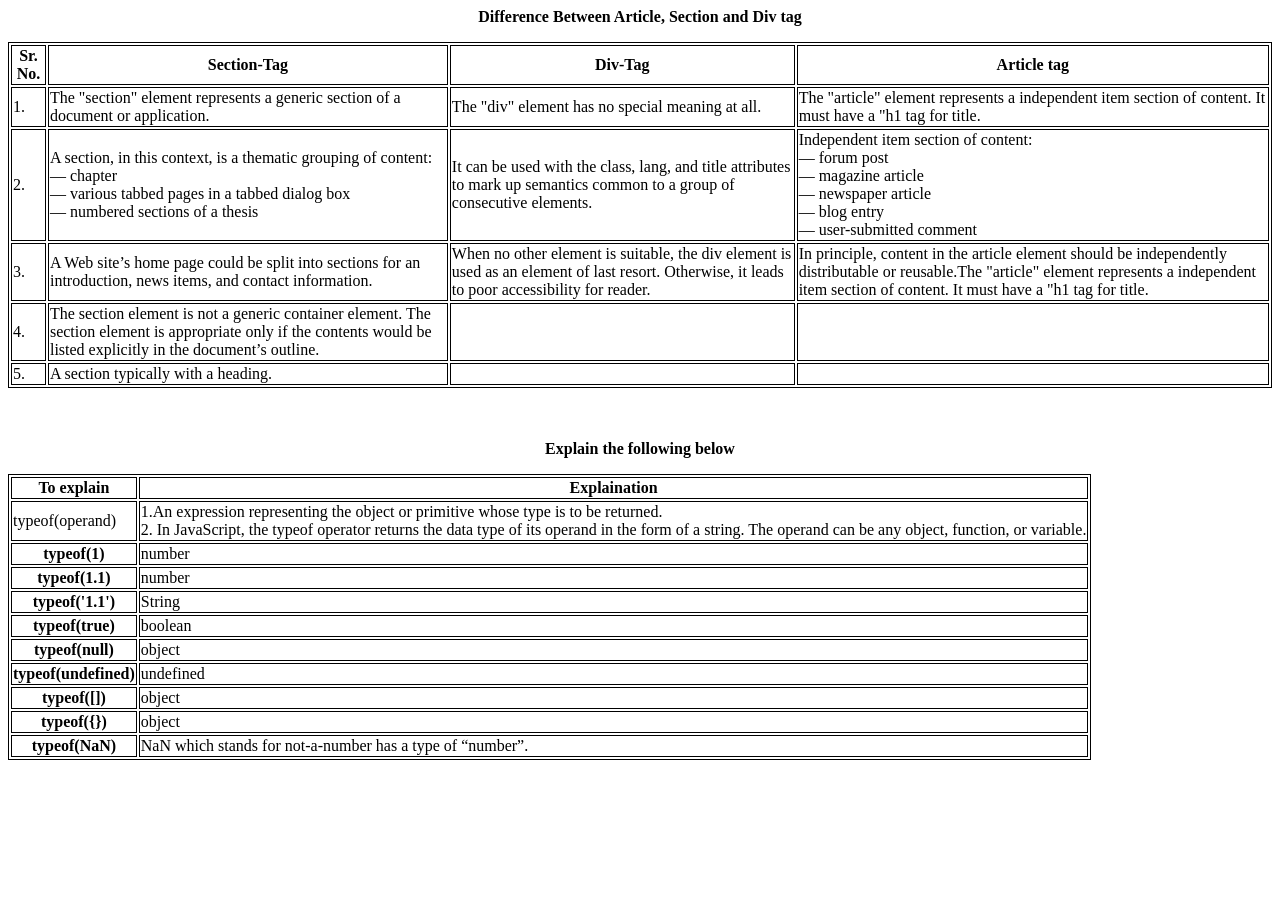
<file: index.html>
<!DOCKTYPE--->
    <html>

    <head>
    <title>Task-Day3</title>
    <style>
        table,
        th,
        td {
            border: 1px solid black;
        }

        table.center {
            margin-left: auto;
            margin-right: auto;
        }

        p {
            text-align: center;
        }
    </style>

</head>

<body>
    <p><b>Difference Between Article, Section and Div tag</b></p>
    <table>
        <tr>
            <th>Sr. No.</th>
            <th>Section-Tag</th>
            <th>Div-Tag</th>
            <th>Article tag</th>
        </tr>
        <tr>
            <td>1.</td>
            <td>The "section" element represents a generic section of a document or application.</td>
            <td>The "div" element has no special meaning at all.</td>
            <td>The "article" element represents a independent item section of content. It must have a "h1 tag for title.</td>
        </tr>
        <tr>
            <td>2.</td>
            <td>A section, in this context, is a thematic grouping of content:<br>
                — chapter<br>
                — various tabbed pages in a tabbed dialog box<br>
                — numbered sections of a thesis </td>
            <td>It can be used with the class, lang, and title attributes to mark up semantics common to a group of consecutive elements.</td>
            <td>Independent item section of content:<br>
                — forum post<br>
                — magazine article<br>
                — newspaper article<br>
                — blog entry<br>
                — user-submitted comment<br>
            </td>
        </tr>
        <tr>
            <td>3.</td>
            <td>A Web site’s home page could be split into sections for an introduction, news items, and contact information.</td>
            <td>When no other element is suitable, the div element is used as an element of last resort. Otherwise, it leads to poor accessibility for reader.</td>
            <td>In principle, content in the article element should be independently distributable or reusable.The "article" element represents a independent item section of content. It must have a "h1 tag for title.</td>
        </tr>
        <tr>
            <td>4.</td>
            <td>The section element is not a generic container element. The section element is appropriate only if the contents would be listed explicitly in the document’s outline.</td>
            <td></td>
            <td></td>
        </tr>
        <tr>
            <td>5.</td>
            <td>A section typically with a heading.</td>
            <td></td>
            <td></td>
        </tr>

    </table>
    <br><br>
    <p><b>Explain the following below</b></p>
    <table>
        <tr>
            <th>To explain</th>
            <th>Explaination</th>

        </tr>
        <tr>
            <td>typeof(operand)</td>
            <td>1.An expression representing the object or primitive whose type is to be returned.<br>
            2. In JavaScript, the typeof operator returns the data type of its operand in the form of a string. The operand can be any object, function, or variable.</td>
        </tr>
        <tr>
            <th>typeof(1)</th>
            <td>number</td>
        <tr>
            <th>typeof(1.1)</th>
            <td>number</td>

        </tr>
        <tr>
            <th>typeof('1.1')</th>
            <td>String</td>

        </tr>
        <tr>
            <th>typeof(true)</th>
            <td>boolean</td>

        </tr>
        <tr>
            <th>typeof(null)</th>
            <td>object</td>

        </tr>
        <tr>
            <th>typeof(undefined)</th>
            <td>undefined</td>

        </tr>
        <tr>
            <th>typeof([])</th>
            <td>object</td>

        </tr>
        <tr>
            <th>typeof({})</th>
            <td>object</td>

        </tr>
        <tr>
            <th>typeof(NaN)</th>
            <td>NaN which stands for not-a-number has a type of “number”.
            </td>

        </tr>



    </table>

</body></html
</file>
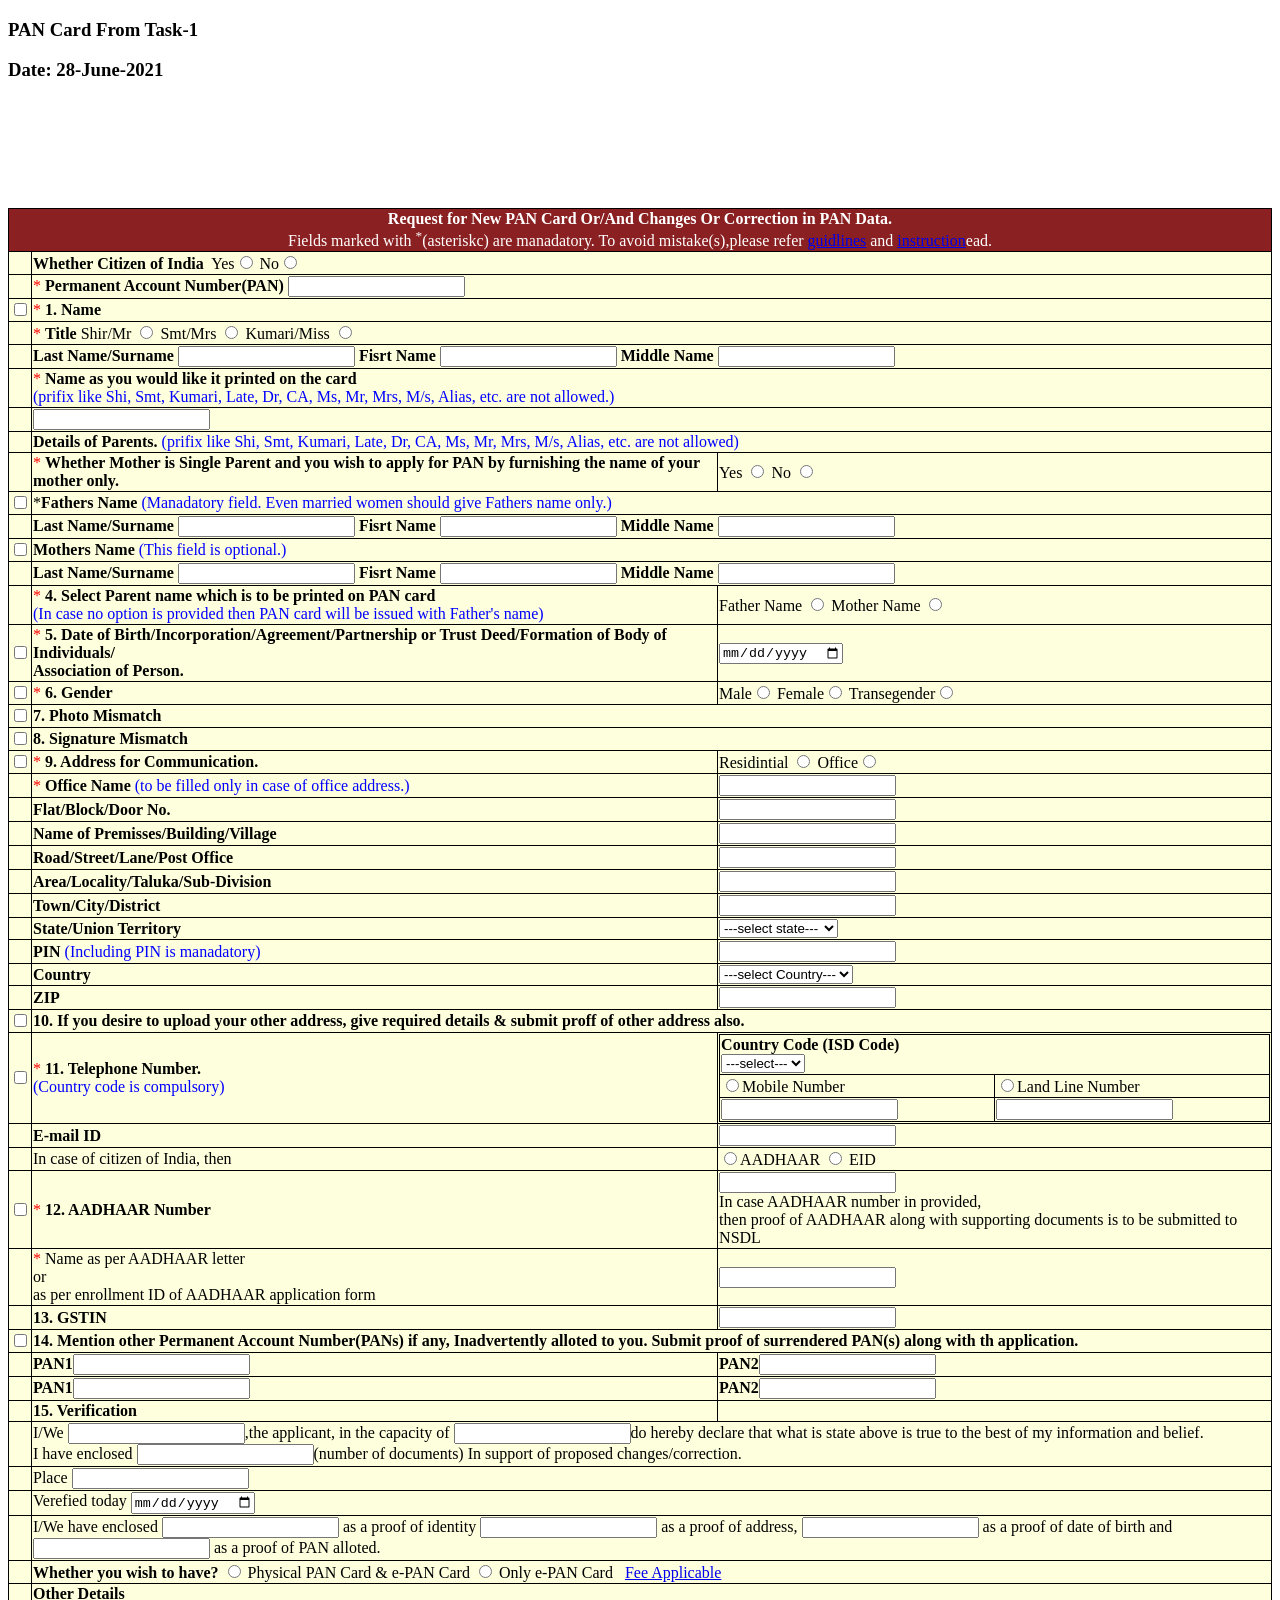
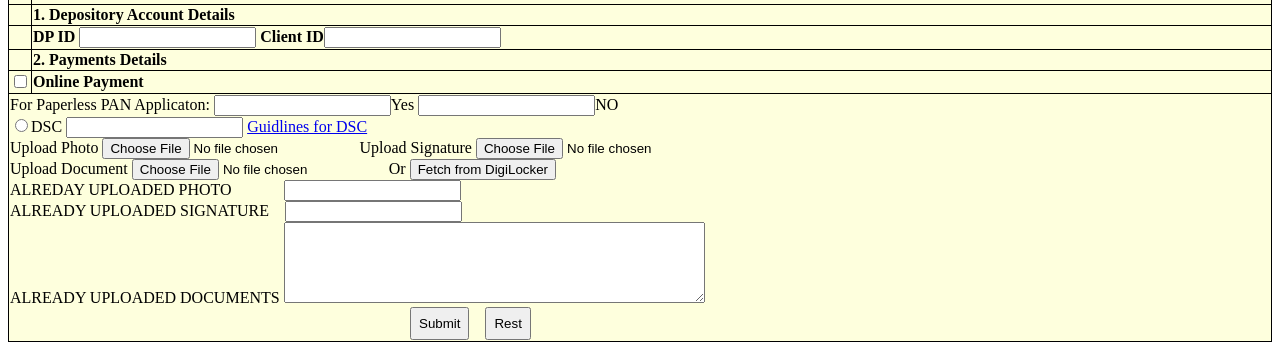
<file: Pan_Card_Task/index.html>
<!DOCTYPE html>
<html lang="en">
<head>
    <meta charset="UTF-8">
    <meta http-equiv="X-UA-Compatible" content="IE=edge">
    <meta name="viewport" content="width=device-width, initial-scale=1.0">
    <title>PAN Card Form</title>
    <link rel="stylesheet" href="style.css">
</head>
<body>
    <h3>PAN Card From Task-1</h3>
    <h3>Date: 28-June-2021</h3> 
   
<br><br><br><br><br><br>


    <!--PAN Form-->
    <form>
        <table style="background-color: rgb(254, 255, 221);">
            <tr>
                <td colspan="4" style="text-align: center; background-color: rgb(138, 32, 33); color: white; "><b >Request for New PAN Card Or/And Changes Or Correction in PAN Data.</b><br>
                <label>Fields marked with <sup>*</sup>(asteriskc) are manadatory.  To avoid mistake(s),please refer <a href="#">guidlines</a> and <a href="#">instruction</a>ead.</label>
                </td>
            </tr>
            <tr>
                <td></td>
                <td colspan="3"><b>Whether Citizen of India</b>&nbsp;    Yes<input type="radio" name="a"> No<input type="radio" name="a"></td>
            </tr>
            <tr>
                <td></td>
                <td colspan="3"><label class="red">*</label> <b>Permanent Account Number(PAN)</b> <input type="text"></td>
            </tr>
            <tr>
                <td><input type="checkbox"></td>
                <td colspan="3"><label class="red">*</label> <b> 1. Name</b></td>
            </tr>
            <tr>
                <td></td>
                <td colspan="3"><label class="red">*</label>  <b>Title</b> Shir/Mr <input type="radio" name="b"> Smt/Mrs <input type="radio" name="b"> Kumari/Miss <input type="radio" name="b"></td>
            </tr>
            <tr>
                <td></td>
                <td colspan="3"><b>Last Name/Surname</b> <input type="text"> <b>Fisrt Name</b> <input type="text"> <b>Middle Name </b><input type="text"></td>
            </tr>
            <tr>
                <td></td>
                <td colspan="3"><label class="red">*</label> <b>Name as you would like it printed on the card</b><br>
                    <label style="color: blue;">(prifix like Shi, Smt, Kumari, Late, Dr, CA, Ms, Mr, Mrs, M/s, Alias, etc. are not allowed.)</label></td>
            </tr>
            <tr>
                <td></td>
                <td colspan="3"><input type="text"></td>
            </tr>
            <tr>
                <td></td>
                <td colspan="3"><b>Details of Parents. </b><label style="color: blue;">(prifix like Shi, Smt, Kumari, Late, Dr, CA, Ms, Mr, Mrs, M/s, Alias, etc. are not allowed)</label></td>
            </tr>
            <tr>
                <td></td>
                <td colspan="1"><label class="red">*</label> <b>Whether Mother is Single Parent and you wish to apply for PAN by furnishing the name of your mother only.</b></td>
                <td>Yes <input type="radio" name="c"> No <input type="radio" name="c"></td>
            </tr>
            <tr>
                <td><input type="checkbox"></td>
                <td colspan="3">*<b>Fathers Name </b><label style="color: blue;">(Manadatory field. Even married women should give Fathers name only.)</label></td>
            </tr>
            <tr>
                <td></td>
                <td colspan="3"><b>Last Name/Surname</b> <input type="text"> <b>Fisrt Name</b> <input type="text"> <b>Middle Name </b><input type="text"></td>
            </tr>
            <tr>
                <td><input type="checkbox"></td>
                <td colspan="3"><b>Mothers Name</b> <label style="color: blue;">(This field is optional.)</label></td>
            </tr>
            <tr>
                <td></td>
                <td colspan="3"><b>Last Name/Surname</b> <input type="text"> <b>Fisrt Name</b> <input type="text"> <b>Middle Name </b><input type="text"></td>
            </tr>
            <tr>
                <td></td>
                <td><label class="red">*</label> <b>4. Select Parent name which is to be printed on PAN card</b><br> 
                 <label style="color: blue;">(In case no option is provided then PAN card will be issued with Father's name)</label</td>
                    <td>Father Name <input type="radio" name="d"> Mother Name <input type="radio" name="d"></td>
            </tr>
            <tr>
                <td><input type="checkbox"></td>
                <td><label class="red">*</label> <b>5. Date of Birth/Incorporation/Agreement/Partnership 
                    or Trust Deed/Formation of Body of Individuals/<br>
                    Association of Person.
                </td>
                <td><input type="date"></td>
            </tr>
            <tr>
                <td><input type="checkbox"></td>
                <td><label class="red">*</label> <b>6. Gender</b>
                <td>Male<input type="radio" name="e"> Female<input type="radio" name="e"> Transegender<input type="radio" name="e"> </td>
            </tr>
            <tr>
                <td><input type="checkbox"></td>
                <td colspan="3"><b>7. Photo Mismatch</b></td>
            </tr>
            <tr>
                <td><input type="checkbox"></td>
                <td colspan="3"><b>8. Signature Mismatch</b></td>
            </tr>
            <tr>
                <td><input type="checkbox"></td>
                <td><label class="red">*</label> <b>9. Address for Communication.</b></td>
                <td>Residintial <input type="radio" name="f"> Office<input type="radio" name="f"></td>
            </tr>
            <tr>
                <td></td>
                <td><label class="red">*</label> <b>Office Name </b><label style="color: blue;">(to be filled only in case of office address.)</label></td>
                <td><input type="text"></td>
            </tr>
            <tr>
                <td></td>
                <td><b>Flat/Block/Door No. </b></td>
                <td><input type="text"></td>
            </tr>
            <tr>
                <td></td>
                <td><b>Name of Premisses/Building/Village</b></td>
                <td><input type="text"></td>
            </tr>
            <tr>
                <td></td>
                <td><b>Road/Street/Lane/Post Office</b></td>
                <td><input type="text"></td>
            </tr>
            <tr>
                <td></td>
                <td><b>Area/Locality/Taluka/Sub-Division</b></td>
                <td><input type="text"></td>
            </tr>
            <tr>
                <td></td>
                <td><b>Town/City/District</b></td>
                <td><input type="text"></td>
            </tr>
            <tr>
                <td></td>
                <td><b>State/Union Territory</b></td>
                <td> <select name="state" id="">
                    <option value="">---select state---</option>
                    <option value="Andhra Pradesh">Andhra Pradesh</option>
                </select></td>
            </tr>
            <tr>
                <td></td>
                <td><b>PIN </b><label style="color: blue;">(Including PIN is manadatory)</label></label></td>
                <td><input type="text"></td>
            </tr>
            <tr>
                <td></td>
                <td><b>Country</b></td>
                <td> <select name="state" id="">
                    <option value="">---select Country---</option>
                    <option value="India">India</option>
                </select></td>
            </tr>
            <tr>
                <td></td>
                <td><b>ZIP</b></td><td><input type="tel" maxlength="6"></td>
            </tr>
            <tr>
                <td><input type="checkbox"></td>
                <td colspan="3"><b>10. If you desire to upload your other address, give required details & submit proff of other address also.</b></td>
            </tr>
            <tr rowspan="3">
                <td><input type="checkbox"></td>
                <td><label class="red">*</label> <b>11. Telephone Number.</b><br><label style="color: blue;">(Country code is compulsory)</label></label></td>
                <td>
                    <table style="width: 100%; border-collapse: collapse; border: 0px;">
                        <tr><td colspan="2"><label><b> Country Code (ISD Code)</b></label><br>
                        <select name="isd" id="isd">
                            <option value="">---select---</option>
                            <option value="">+91</option>
                        </select>
                        
                        </td></tr>
                        <tr><td><input type="radio" name="g">Mobile Number</td>
                        <td><input type="radio" name="g">Land Line Number</td></tr>
                        <tr><td><input type="tel"></td><td><input type="tel"></td></tr>
                    </table>
                </td>
            </tr>
            <tr>
                <td></td>
                <td><b>E-mail ID</b></td>
                <td><input type="email"></td>
            </tr>
            <tr>
                <td></td>
                <td><label>In case of citizen of India, then</label></td>
                <td><input type="radio">AADHAAR <input type="radio"> EID</td>
            </tr>
            <tr>
                <td><input type="checkbox"></td>
                <td><label class="red">*</label> <b>12. AADHAAR Number</b></td>
                <td><input type="text"><br>In case AADHAAR number in provided,<br>
                then proof of AADHAAR along with supporting documents is to be submitted to NSDL</td>
            </tr>
            <tr>
                <td></td>
                <td><label class="red">*</label>  Name as per AADHAAR letter <br>or <br>
                as per enrollment ID of AADHAAR application form</td>
                <td><input type="text"></td>
            </tr>
            <tr>
                <td></td>
                <td><b>13. GSTIN</b></td>
                <td><input type="text"></td>
            </tr>
            <tr>
                <td><input type="checkbox"></td>
                <td colspan="3"><b>14. Mention other Permanent Account Number(PANs) if any,
                     Inadvertently alloted to you. Submit proof of surrendered PAN(s) along with th application.</b></td>
            </tr>
            <tr>
                <td></td>
                <td><b>PAN1</b><input type="text"></td>
                <td><b>PAN2</b><input type="text"></td>
            </tr>
            <tr>
                <td></td>
               <td><b>PAN1</b><input type="text"></td>
                <td><b>PAN2</b><input type="text"></td>
            </tr>
            <tr>
                <td></td>
                <td><b>15. Verification</b></td>
            </tr>
            <tr>
                <td></td>
                <td colspan="3">I/We <input type="text">,the applicant, in the capacity of <input type="text">do hereby
                declare that what is state above is true to the best of my information and belief. <br>
             I have enclosed <input type="number">(number of documents) In support of proposed changes/correction.</td>
            </tr>
            <tr>
                <td></td>
                <td colspan="3">Place <input type="text"></td>
            </tr>
            <tr>
                <td></td>
                <td colspan="3">Verefied today <input type="date"></td>
            </tr>
            <tr>
                <td></td>
                <td colspan="3">I/We have enclosed <input type="text"> as a proof of identity <input type="text"> as a proof of address,
                <input type="text"> as a proof of date of birth and <input type="text"> as a proof of PAN alloted.</td>
            </tr>
            <tr>
                <td></td>
                <td colspan="3"><b>Whether you wish to have?</b> <input type="radio" name="aa"> Physical PAN Card & e-PAN Card <input type="radio" name="aa"> Only e-PAN Card &nbsp; <a href="#">Fee Applicable</a> </td>
            </tr>
            <tr>
                <td></td>
                <td colspan="3"><b>Other Details</b></td>
            </tr>
            <tr>
                <td></td>
                <td colspan="3"><b>1. Depository Account Details</b></td>
            </tr>
            <tr>
                <td></td>
                <td colspan="3"><b>DP ID</b> <input type="text"> <b>Client ID</b><input type="text"></td>
            </tr>
            <tr>
                <td></td>
                <td colspan="3"><b>2. Payments Details</b></td>
            </tr>
            <tr>
                <td><input type="checkbox"></td>
                <td colspan="3"><b>Online Payment</b></td>
            </tr>
            <tr>
                <td colspan="3">For Paperless PAN Applicaton: <input type="radion">Yes <input type="text">NO <br>
                <input type="radio">DSC <input type="text"> <a href="#">Guidlines for DSC</a><br>
              Upload Photo <input type="file">   Upload Signature <input type="file">  <br>
            Upload Document <input type="file"> Or    <input type="button" value="Fetch from DigiLocker"><br>
            ALREDAY UPLOADED PHOTO &nbsp;&nbsp; &nbsp; &nbsp;&nbsp; &nbsp;&nbsp; &nbsp;<input type="text" maxlength="20"><br>
            ALREADY UPLOADED SIGNATURE    &nbsp; &nbsp;<input type="text" maxlength="30"> <br>
            ALREADY UPLOADED DOCUMENTS  <textarea name="" id="" cols="50" rows="5"></textarea><br>
            &nbsp; &nbsp;&nbsp; &nbsp;&nbsp; &nbsp;&nbsp; &nbsp;&nbsp; &nbsp;&nbsp; &nbsp;&nbsp; &nbsp;&nbsp; &nbsp;
            <input type="button" value="Submit" style="padding: 7px; margin-left: 300px;"> &nbsp; &nbsp;<input type="reset" name="reset" value="Rest" style="padding: 7px;">
                </td>
                           
                
            </tr>
        </table>
    </form>

    
</body>
</html>
</file>
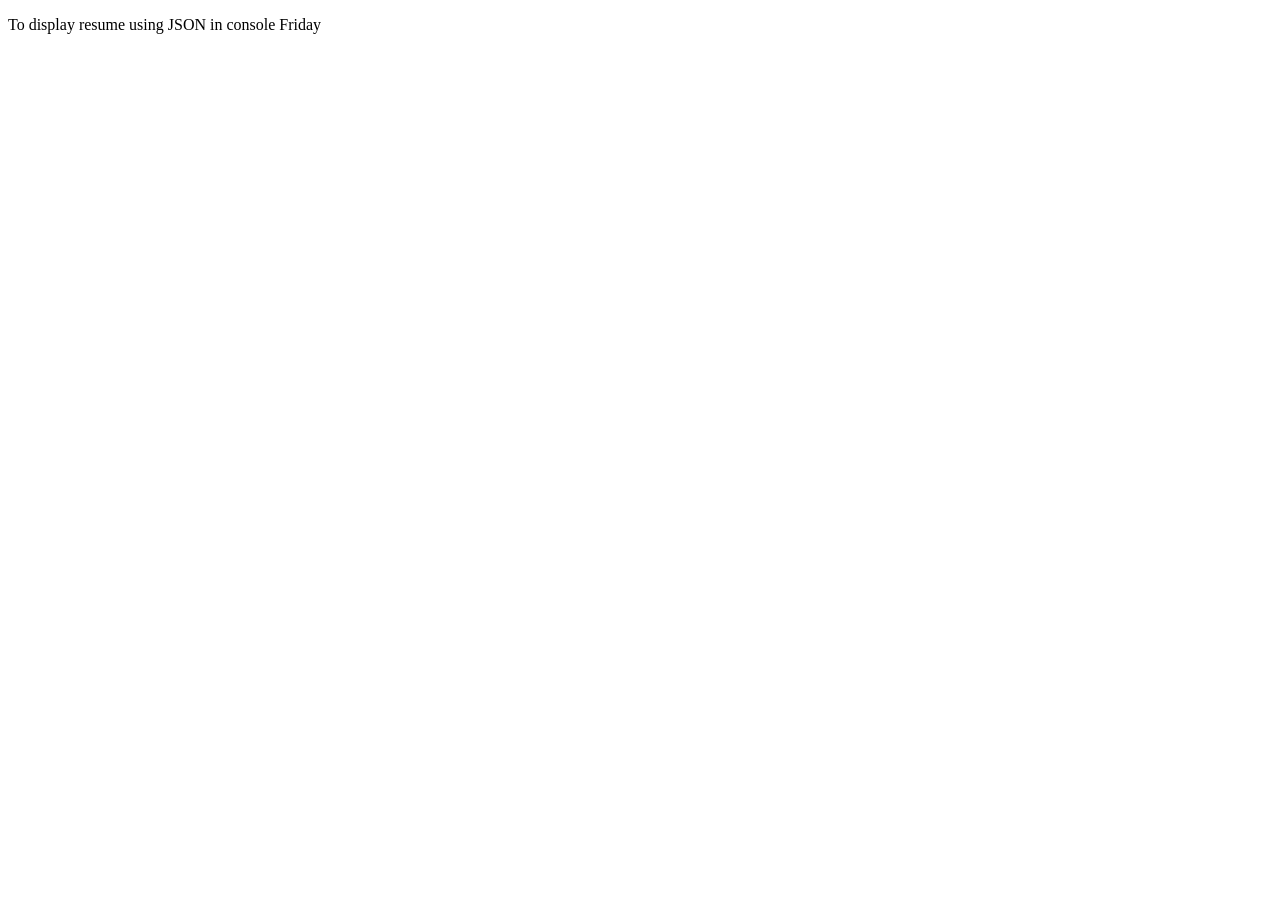
<file: resume.html>
<!DOCTYPE html>
<html>
    <head>
        <title>Resume</title>
        <link rel="icon" href="https://img.icons8.com/cute-clipart/2x/edit.png" type="image/gif"/>
    </head>
    <body>
        <p>
            To display resume using JSON in console Friday 
        </p>

    </body>
    <script>
        var resume = `{
            Name: "Akshada Shelke",
            Mobile_Number: "xxxxxxxx64",
            Address: "Thane",
            Objective: "To build good programming skill",
            Qualification: {
                SSC: {
                    Board: "State Board of Maharashtra",
                    School: "Shri Brahamanand New English School, Dodi B.K. Nashik",
                    Percentage: 83
                },
                HSC: {
                    Board: "State Board of Maharashtra",
                    School: "Shri Brahamanand New English School and Jr. College, Dodi B.K. Nashik",
                    Percentage: 74
                },
                Graduation: {
                    Branch: "CSE",
                    Percentage: 71
                    University: "University of Mumbai",
                    College: "Vidyalankar Institute of Technology"
                }
         },
         Technical_sKill: {
                Known_Programming_Language:{
                    Java: "Core",
                    HTML: "Can desing a web page",
                    CSS: "Can put different style on any web page",
                    Python: "Basics of Python"
                }
            },
            Professional_Skills: {
                    Quick_Learner: "Can learn anything quickly",
            },
            Hobbies: {
                Reading: "Loves to read inspirational books"
                Cooking: "Loves to cook delicious food",
                Drawing: "Loves to draw"
            },
            Known_Launguages: {
                English: "Read, Write, Speak",
                Hindi: "Read, Write, Speak",
                Marathi: "Read, Write, Speak"
            },
        }`
       
        console.log(resume)
    </script>
</html>
</file>
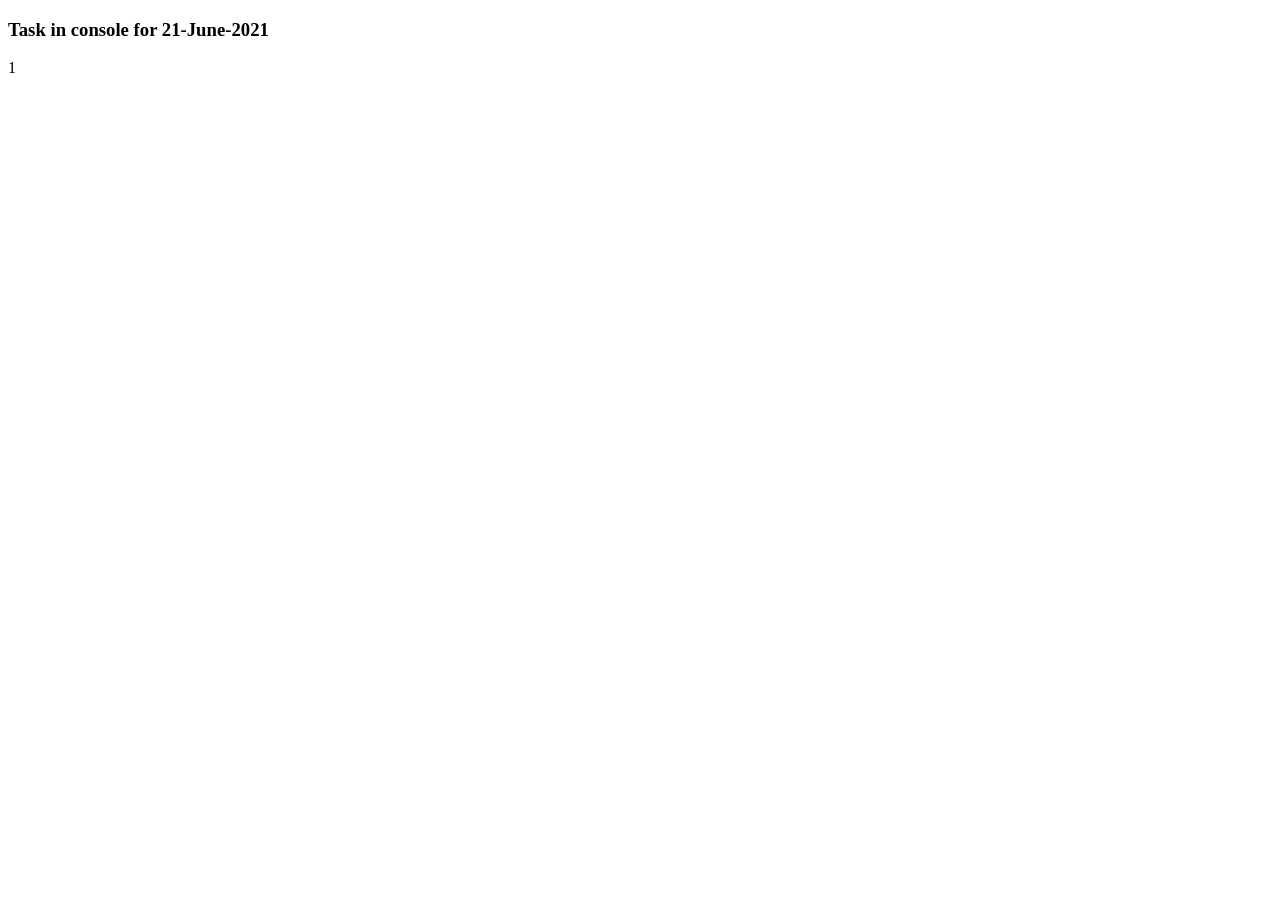
<file: Task21june.html>
<!DOCTYPE html>
<html>
    <head>
        <title>Tasks Monday</title>
        <link rel="icon" href="https://img.icons8.com/cute-clipart/2x/edit.png" type="image/gif"/>
    </head>
    <body>
        <h3>Task in console for 21-June-2021</h3>
    </body>
    <script>
        //Print odd number in an array using function
        // TASk-------1
        /*function* oddNumber(a,b)
        {        
        let i = a%2 ? a : ++a;
        while(i <= b)
            {
            yield i;
            i += 2
            }
        }
        console.log([...oddNumber(1, 10)])
         */    
         function oddNumber(arr1)
       {
           console.log(arr1);
           for(var i in arr1)
           {
               if(arr1[i]%2 == 0)
               {

               }
               else
               {
                   console.log(arr1[i]+" is odd using function")
               }
           }

       }
       var num = [2,23,4,5,2,7];
       var odd1 = oddNumber(num);  

        //convert string in lower case in a giver array
        function toLowerCas(str)
        {
            var lower = str.toLowerCase();
            console.log(lower)     
        }
        toLowerCas("Hello World IS IN LOWERCASE")





        //Sum of all numbers in an array
        function sumOfNumber(a)
        {
            var  sum = 0;
           for(var i in a)
            {
                sum = sum + a[i];
                
            }
            console.log(sum)

        }
        var arr = [1,2,3,4,5,6,7];
        var sum1 = sumOfNumber(arr);



       // Return all the prime numbers in an array
       function returnPrimeNumber(a)
        {
            console.log(a);
           for( var i in a)
           {
               if(a[i]<=1)
               {
                   console.log(a[i] +" is not a prime")
               }
               else
               {
                    for(var j in a)
                    {
                        if(a[i] % 2==0)
                        {
                        console.log(a[i]+ " is prime ")
                        }
                        else
                        {
                            console.log(a[i]+ " is not a prime")
                        }
                    }
               }
           }

        }
        var arr = [1,2,4,5,42,11,33];
        var prime = returnPrimeNumber(arr);

       /* 
        //Return all the palindromes in an array
        function palindromeNumber(a)
        {
            console.log(a);
            for(var i in a)
            {
                var n1= a[i];
                var n2 = a[i].reverse();
                console.log(n2);
                if(n1==n2)
                {
                    console.log(a[i]+ " is palindrome");
                }
                else
                {
                    console.log(a[i]+ " not a palindrome");
                }
            }
        }
        var arr = [121,123,2332,112];
        var pal = palindromeNumber(arr);
//Return median of two sorted arrays of same size 
        function medianOFArray()
        {
        }
        console.log()
*/
        //Remove duplicates from an array
        function removeDuplicate(num)
        {
           console.log(num);
            let unique = [...new Set(num)];
            console.log(unique);

        }
        var arr = [1,9,9,12,2,3,3,4,5,5,6];
        var dup = removeDuplicate(arr);


        //Rotate an array by k times 
        function rotateArray(num,k)
        {
            console.log(num);
            console.log(k);
            for(let i = 0; i< k; i++)
            {
                num.unshift(num.pop())
            }
            console.log(num)
        }
        var arr = [1,2,3,4,5,6];
        var a =4;
        var pal = rotateArray(arr,a);

        //TASK--------2

        //Print odd numbers in an array 

        let fun=(arr)=>
       {
           console.log(arr);
           for(var i in arr)
           {
               if(arr[i]%2 == 0)
               {

               }
               else
               {
                   console.log(arr[i]+" is odd using arrow function")
               }
           }

       }
       var num = [2,23,4,5,2,7];
       var odd1 = (num);
       // console.log([...oddNumber(1, 10)])

        //Sum of all numbers in an array
        let func =(a)=>
        {
            var  sum = 0;
           for(var i in a)
            {
                sum = sum + a[i];
                
            }
            console.log(sum)

        }
        var arr = [1,2,3,4,5,6,7];
        var sum1 = sumOfNumber(arr);

        //Return all the prime numbers in an array

        let func1 =(a)=>
        {
            console.log(a);
           for( var i in a)
           {
               if(a[i]<=1)
               {
                   console.log(a[i] +" is not a prime")
               }
               else
               {
                    for(var j in a)
                    {
                        if(a[i] % 2==0)
                        {
                        console.log(a[i]+ " is prime ")
                        }
                        else
                        {
                            console.log(a[i]+ " is not a prime")
                        }
                    }
               }
           }

        }
        var arr = [1,2,4,5,42,11,33];
        var prime = returnPrimeNumber(arr);


        //Return all the palindromes in an array
        let func2 =(a)=>
        {
            console.log(a);
            for(var i in a)
            {
                var n1= a[i];
                var n2 = a[i].reverse();
                console.log(n2);
                if(n1==n2)
                {
                    console.log(a[i]+ " is palindrome");
                }
                else
                {
                    console.log(a[i]+ " not a palindrome");
                }
            }

        }
        var arr = [121,123,2332,112];
        var pal = (arr);
        //triangle shape
        let x = 5;
        let y = 5;
let str1 = "";
for(let i = 1 ; i < x ; i++)
{
    for(let j = 1 ; j < y ; j++)
    {
        if((i + j) >= x)
        {
            str1 = str1.concat("*");    
        }
        else
        {
        str1 = str1.concat(" ");
        }
    }
    str1 = str1.concat("\n");
}
console.log(str1); 
    </script>
</html>1
</file>
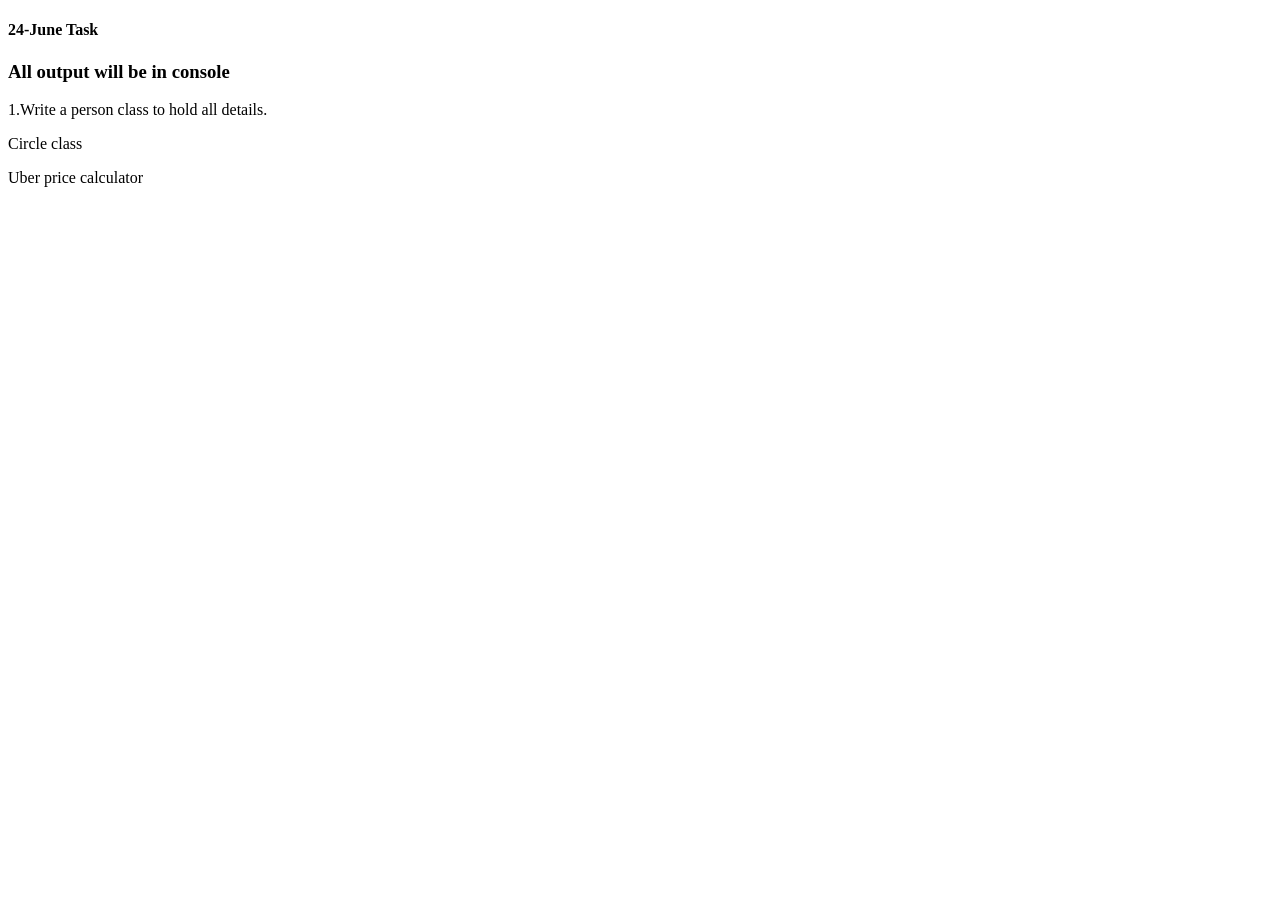
<file: Task_24_Ju/task.html>
<!DOCTYPE html>
<html>
    <head>
        <title>Task</title>
    </head>
    <body>
        <h4>24-June Task</h4>
        <h3>All output will be in console</h3>
        <p>1.Write a person class to hold all details.</p>
        <p>Circle class</p>
        <p>Uber price calculator</p>
    </body>
    <script>

    </script>
</html>
</file>
<file: Pan_Card_Task/style.css>
table,th,tr,td{
    border: 1px solid black;
    border-collapse: collapse;
    margin-top: 0em;
    

}
#header1{
    column-span: "2"
}
.red{
    color: red;;
}
</file>
